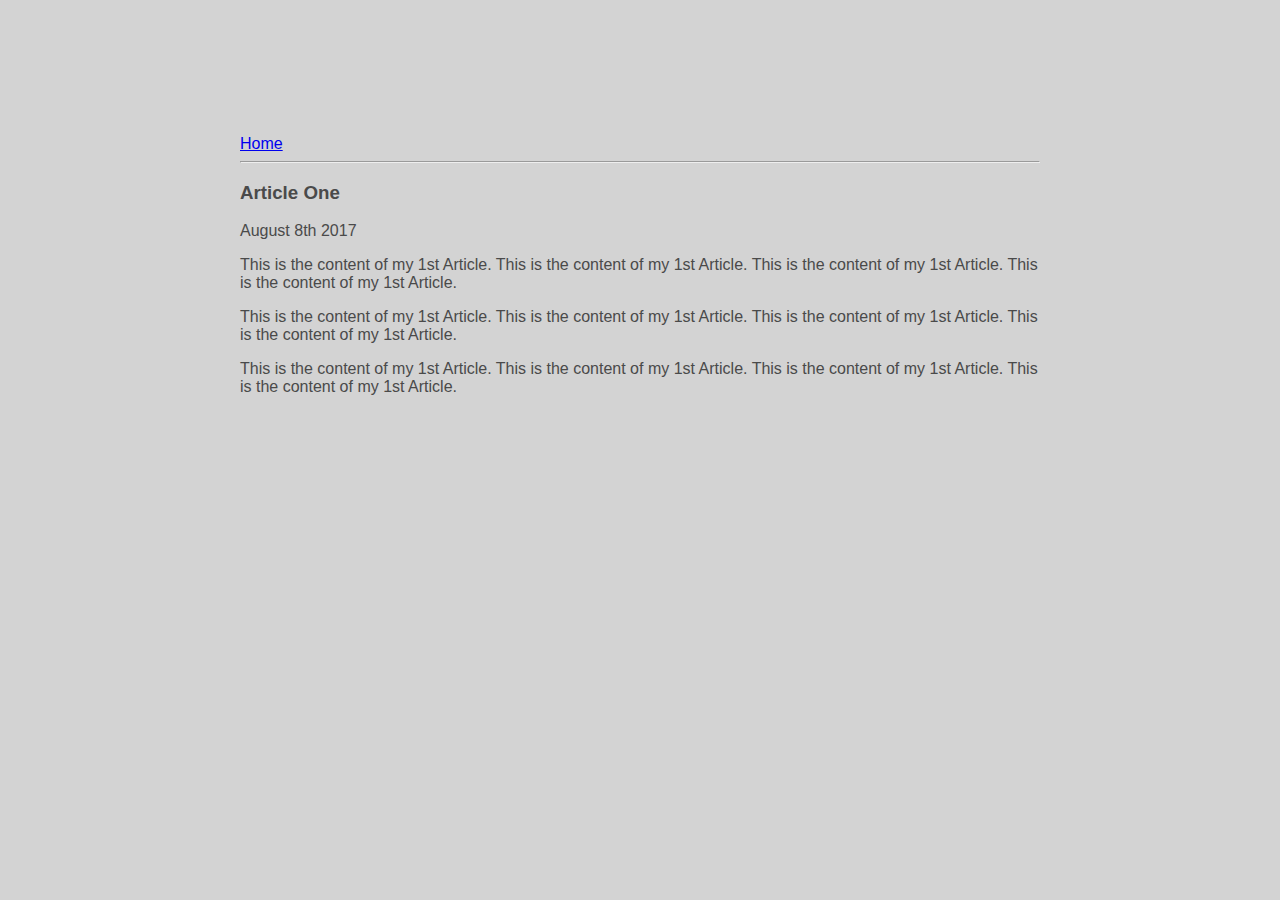
<file: ui/article-one.html>
<html>
 <head>   
 <title> Article One | MayankBhanagay</title>
 <meta name="viewport" content="width=device-width , initial-scale = 1" />
 <link href="/ui/style.css" rel="stylesheet" />
 </head>
 <body>
     <div class = "container">
     <div>
         <a href ="/">Home </a>
         </div>
         <hr/>
    <h3> Article One</h3>
    <div>
        <p> 
    August 8th 2017</p>
    </div>
    <div>
        <p>
            This is the content of my 1st Article. This is the content of my 1st Article. This is the content of my 1st Article. This is the content of my 1st Article.
        </p>
        
         <p>
            This is the content of my 1st Article. This is the content of my 1st Article. This is the content of my 1st Article. This is the content of my 1st Article.
        </p>
        
         <p>
            This is the content of my 1st Article. This is the content of my 1st Article. This is the content of my 1st Article. This is the content of my 1st Article.
        </p>
        </div>
        </div>
    </body>
</html>
</file>
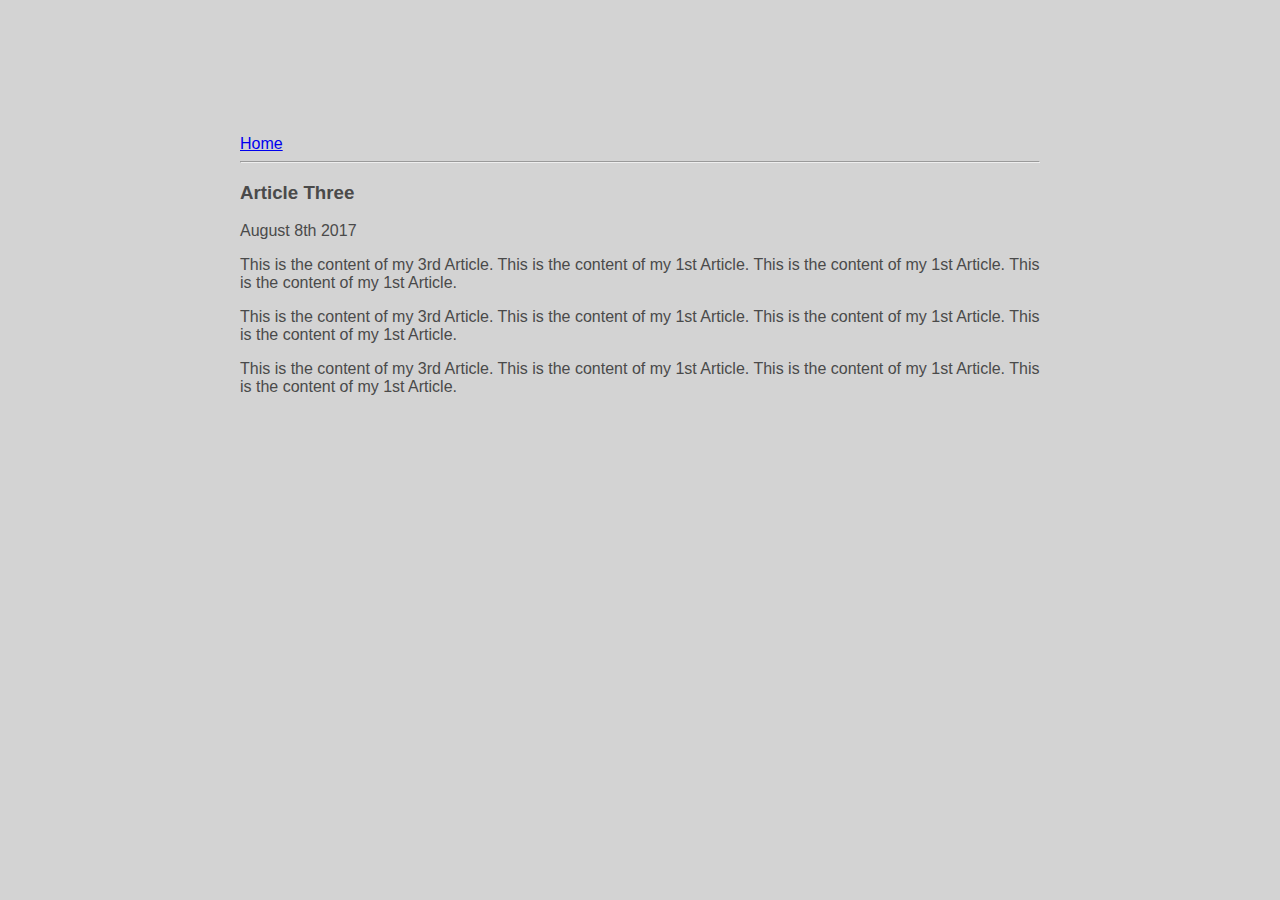
<file: ui/article-three.html>
<html>
<head>   
 <title> Article One | MayankBhanagay</title>
 <meta name="viewport" content="width=device-width , initial-scale = 1" />
 <link href="/ui/style.css" rel="stylesheet" />
 
 </head>
 <body>
     <div class="container">
     <div>
         <a href ="/">Home </a>
         </div>
         <hr/>
    <h3> Article Three</h3>
    <div>
        <p> 
    August 8th 2017</p>
    </div>
    <div>
        <p>
            This is the content of my 3rd Article. This is the content of my 1st Article. This is the content of my 1st Article. This is the content of my 1st Article.
        </p>
        
         <p>
            This is the content of my 3rd Article. This is the content of my 1st Article. This is the content of my 1st Article. This is the content of my 1st Article.
        </p>
        
         <p>
            This is the content of my 3rd Article. This is the content of my 1st Article. This is the content of my 1st Article. This is the content of my 1st Article.
        </p>
        </div>
        </div>
    </body>
    </html>
</file>
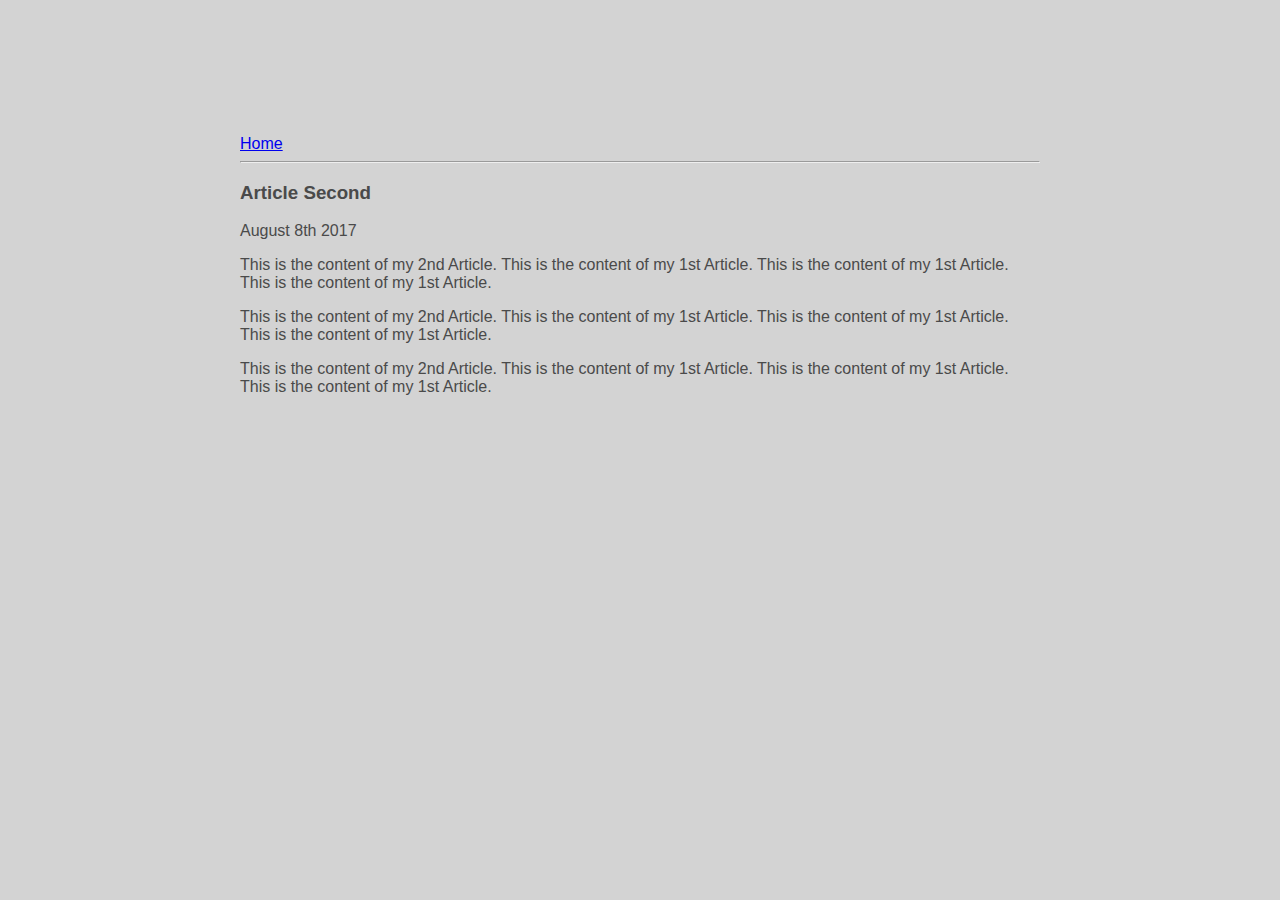
<file: ui/article-two.html>
<html>
<head>   
 <title> Article One | MayankBhanagay</title>
 <meta name="viewport" content="width=device-width , initial-scale = 1" />
 
 <link href="/ui/style.css" rel="stylesheet" />
 </head>
 <body>
     <div class="container">
     <div>
         <a href ="/">Home </a>
         </div>
         <hr/>
    <h3> Article Second</h3>
    <div>
        <p> 
    August 8th 2017</p>
    </div>
    <div>
        <p>
            This is the content of my 2nd Article. This is the content of my 1st Article. This is the content of my 1st Article. This is the content of my 1st Article.
        </p>
        
         <p>
            This is the content of my 2nd Article. This is the content of my 1st Article. This is the content of my 1st Article. This is the content of my 1st Article.
        </p>
        
         <p>
            This is the content of my 2nd Article. This is the content of my 1st Article. This is the content of my 1st Article. This is the content of my 1st Article.
        </p>
        </div>
    </div>
    </body>
</html>
</file>
<file: ui/style.css>
body {
    font-family: sans-serif;
    background-color: lightgrey;
    margin-top: 75px;
}

.center {
    text-align: center;
}

.text-big {
    font-size: 300%;
}

.bold {
    font-weight: bold;
}

.img-medium {
    height: 200px;
}
.container{
         max-width: 800px;
         margin: 0 auto;
         color: #4a4a4a;
         font-family: sans-serif;
         padding-top: 60px;
         padding-left: 20px;
         padding-right: 20px;
     }
</file>
